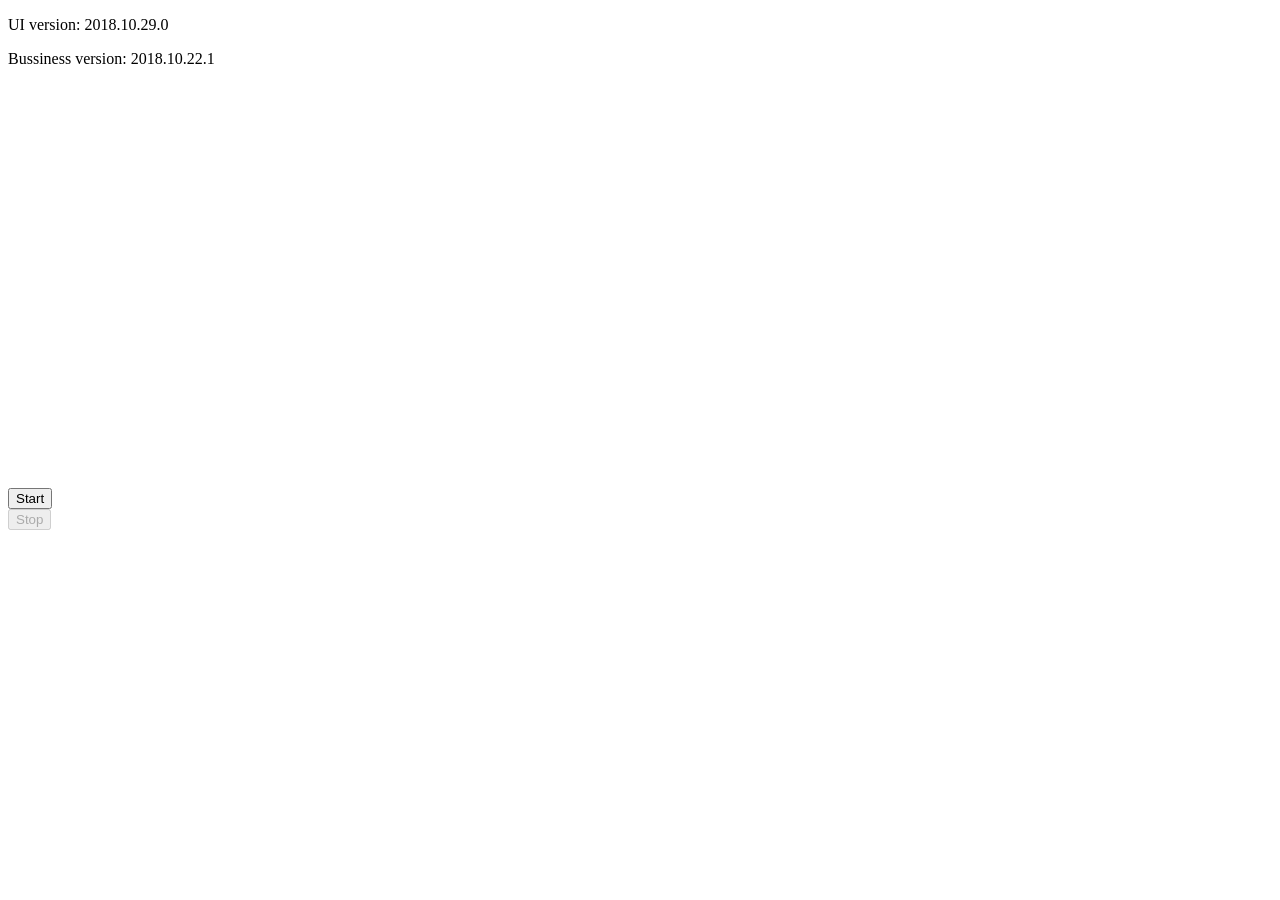
<file: desenare.html>
<!DOCTYPE HTML>

<html>
<body>
<p>UI version: 2018.10.29.0</p>
<p id="id_bussiness_version"></p>
<canvas width="400" height="400" id="id_canvas"></canvas>
<br>
<button type = "button" id="id_start_button">Start</button>
<br>
<button type = "button" id="id_stop_button">Stop</button>
<p id= "id_prime"></p>
<script src = "desenare.js"></script>
</body>
</html>
</file>
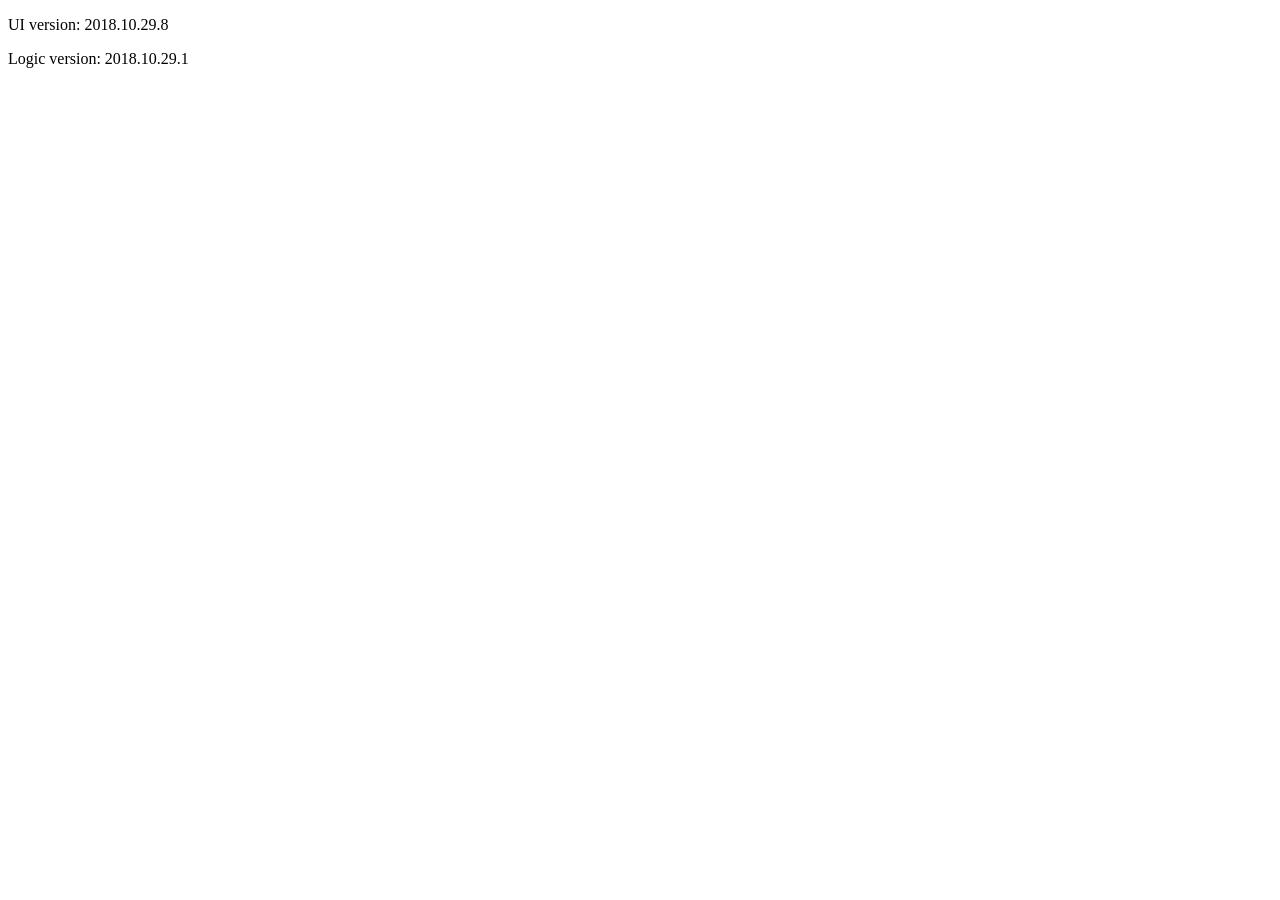
<file: orientation.html>
<!DOCTYPE HTML>

<html>
<body>
<p>UI version: 2018.10.29.8</p>
<p id="id_bussiness_version"></p>
<p id = "id_alpha"></p>
<p id = "id_beta"></p>
<p id = "id_gamma"></p>

<script src = "orientation.js"></script>
</body>
</html>
</file>
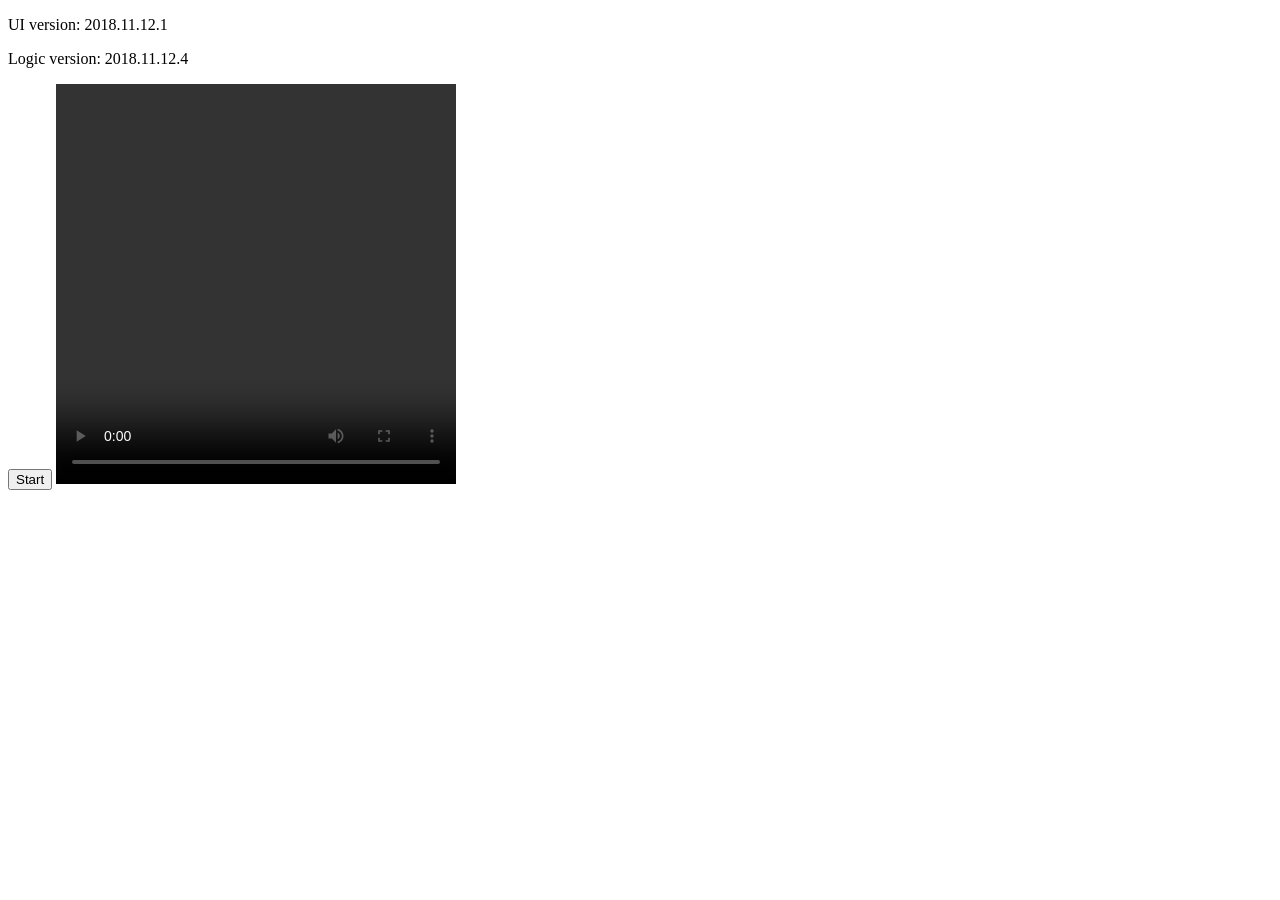
<file: html5/cam.html>
<!DOCTYPE HTML>

<html>
<body>
<p>UI version: 2018.11.12.1</p>
<p id="id_bussiness_version"></p>


<button type = "button" id = "id_button">Start</button>

<video height = "400" width = "400" autoplay controls id= "id_video">Video tag is not suported</video>

<canvas height="400" width = "400" id = "id_canvas">Canvas tag is not supported

<script src="cam.js"></script>

</body>
</html>
</file>
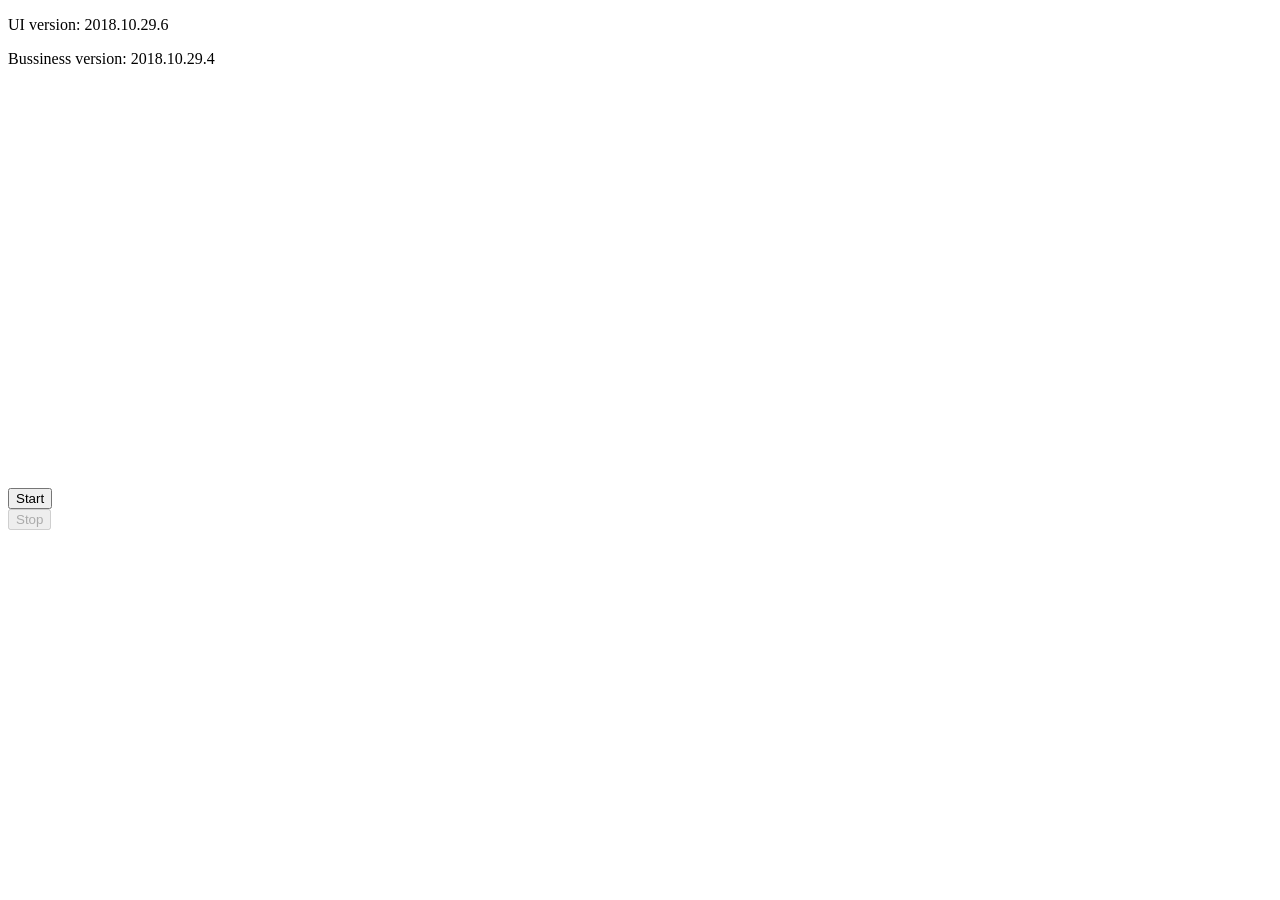
<file: html5/desenare.html>
<!DOCTYPE HTML>

<html>
<body>
<p>UI version: 2018.10.29.6</p>
<p id="id_bussiness_version"></p>
<canvas width="400" height="400" id="id_canvas"></canvas>
<br>
<button type = "button" id="id_start_button">Start</button>
<br>
<button type = "button" id="id_stop_button">Stop</button>
<p id= "id_prime"></p>
<script src = "desenare.js"></script>
</body>
</html>
</file>
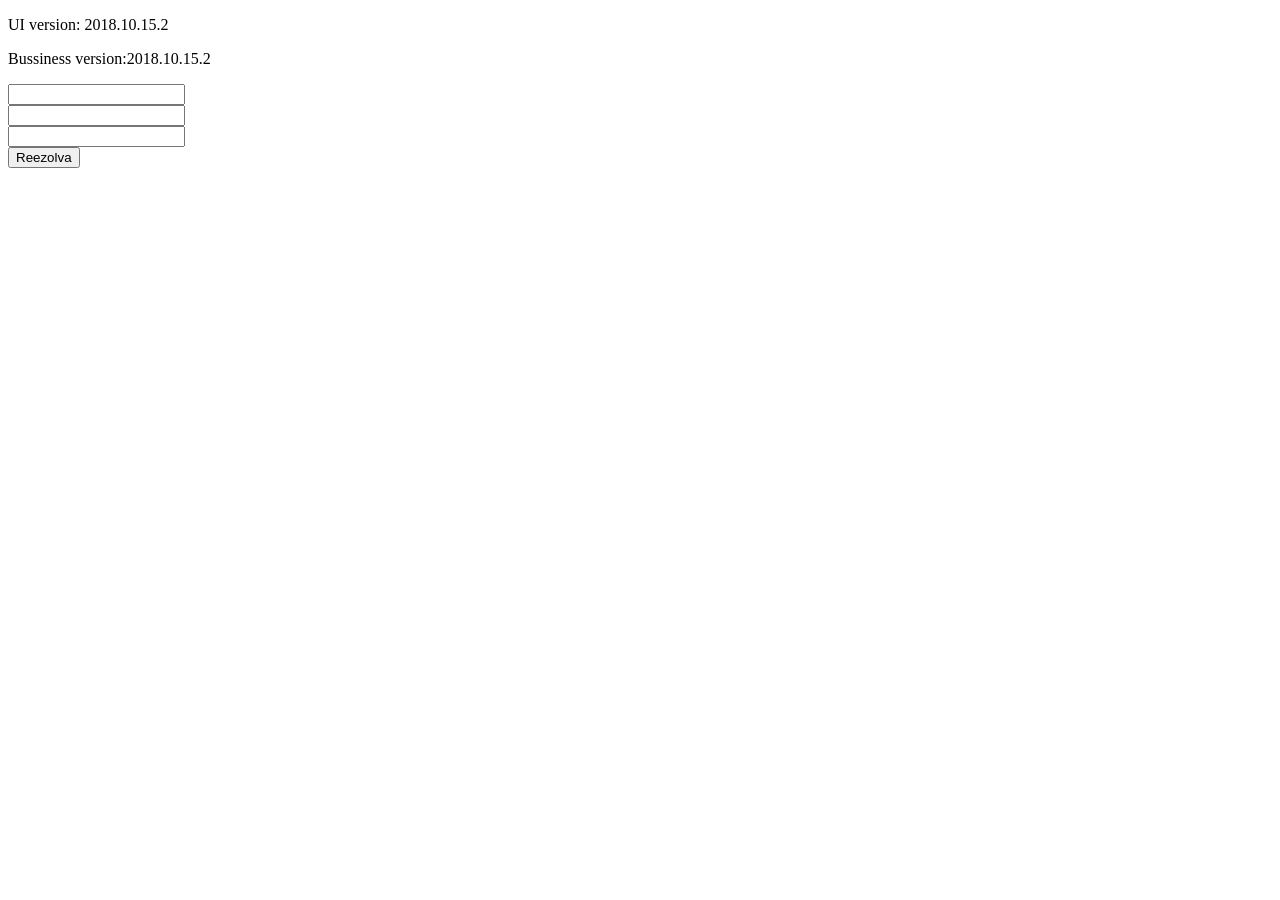
<file: html5/ec2.html>
<!DOCTYPE HTML>

<html>
<body>
<p>UI version: 2018.10.15.2</p>
<p id="id_bussiness_version"></p>

<input type="text" id="id_a"></input>
<br>
<input type="text" id="id_b"></input>
<br>
<input type="text" id="id_c"></input>
<br>
<button type ="button" onclick ="rezolva()">Reezolva</button>

<p id= "id_x1"></p>
<p id= "id_x2"></p>

<script src = "ec21.js"></script>
</body>
</html>
</file>
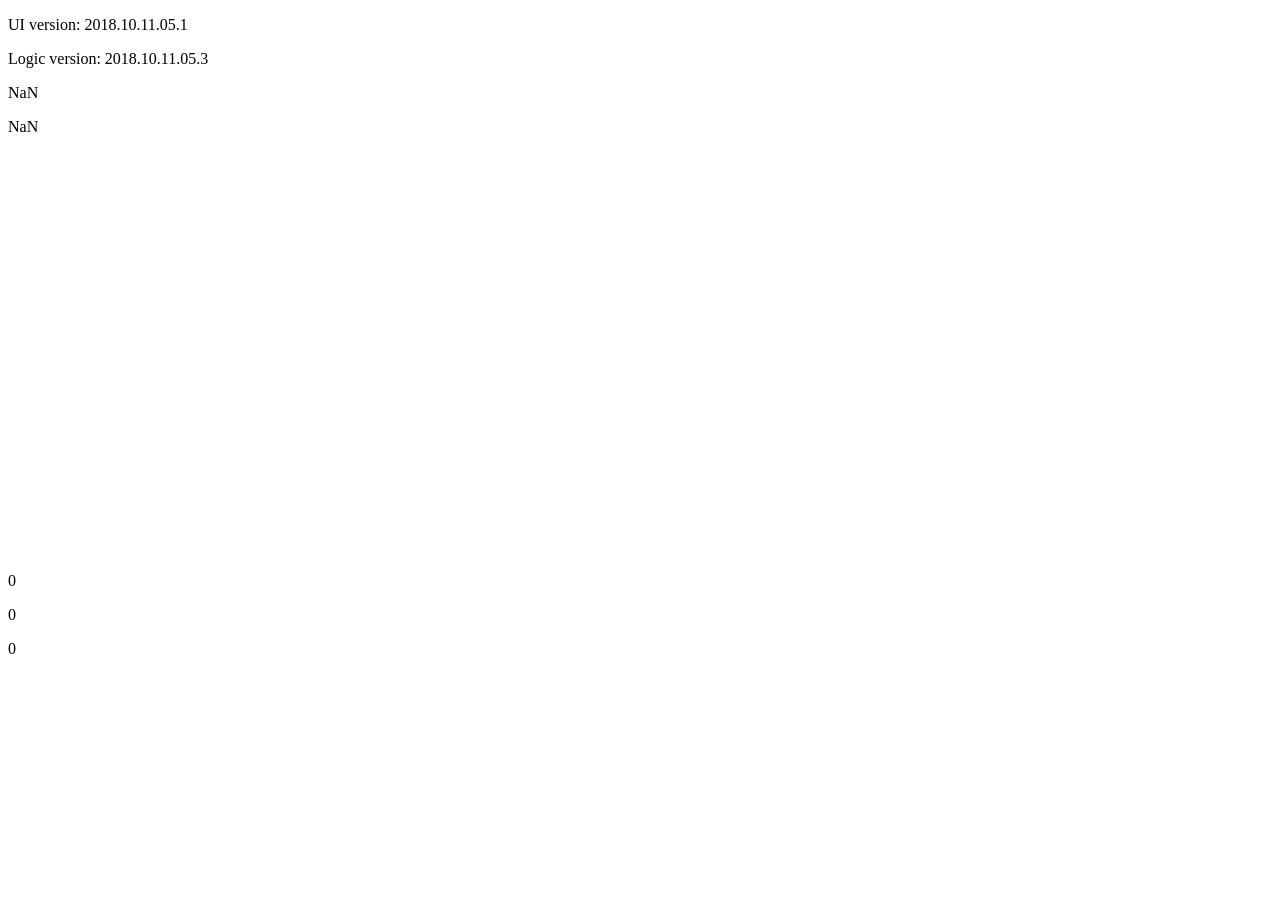
<file: html5/orientation.html>
<!DOCTYPE HTML>

<html>
<body>
<p>UI version: 2018.10.11.05.1</p>
<p id="id_bussiness_version"></p>

<p id = "id_alpha"></p>
<p id = "id_beta"></p>
<p id = "id_gamma"></p>

<p id = "id_root_x"></p>
<p id = "id_root_y"></p>

<canvas width = "400" height = "400" id = id_canvas></canvas>

<p id = "id_acc_z"></p>
<p id = "id_acc_x"></p>
<p id = "id_acc_y"></p>

<script src = "orientation.js"></script>
</body>
</html>
</file>
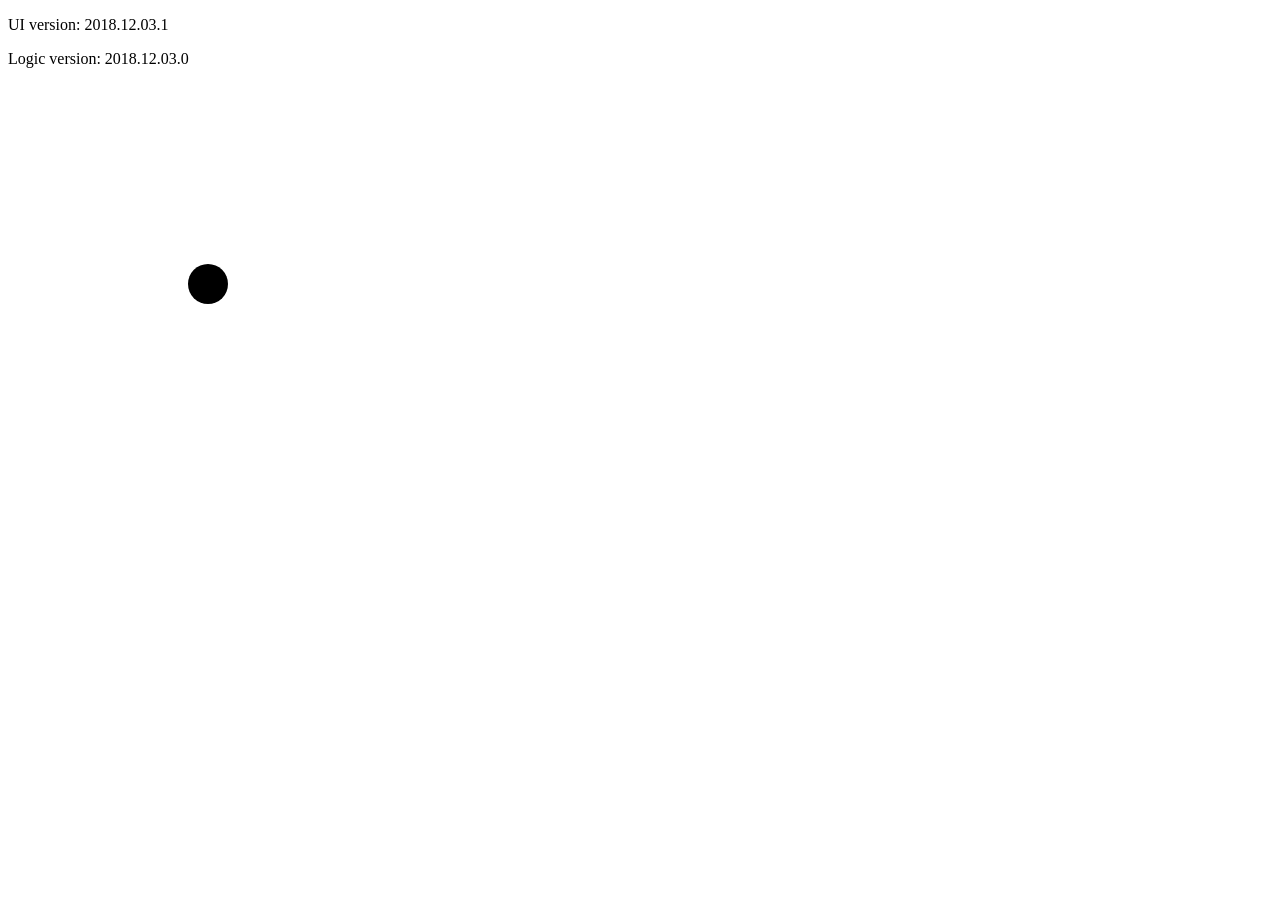
<file: html5/svg.html>
<!DOCTYPE HTML>

<html>
<body>
<p>UI version: 2018.12.03.1</p>
<p id="id_bussiness_version"></p>


<svg width = "400" height = "400" id = id_svg>
<circle cx = "100" cy= "100" r = "20" id = "id_cerc"/>
</svg>
<script src = "svg.js"></script>
</body>
</html>
</file>
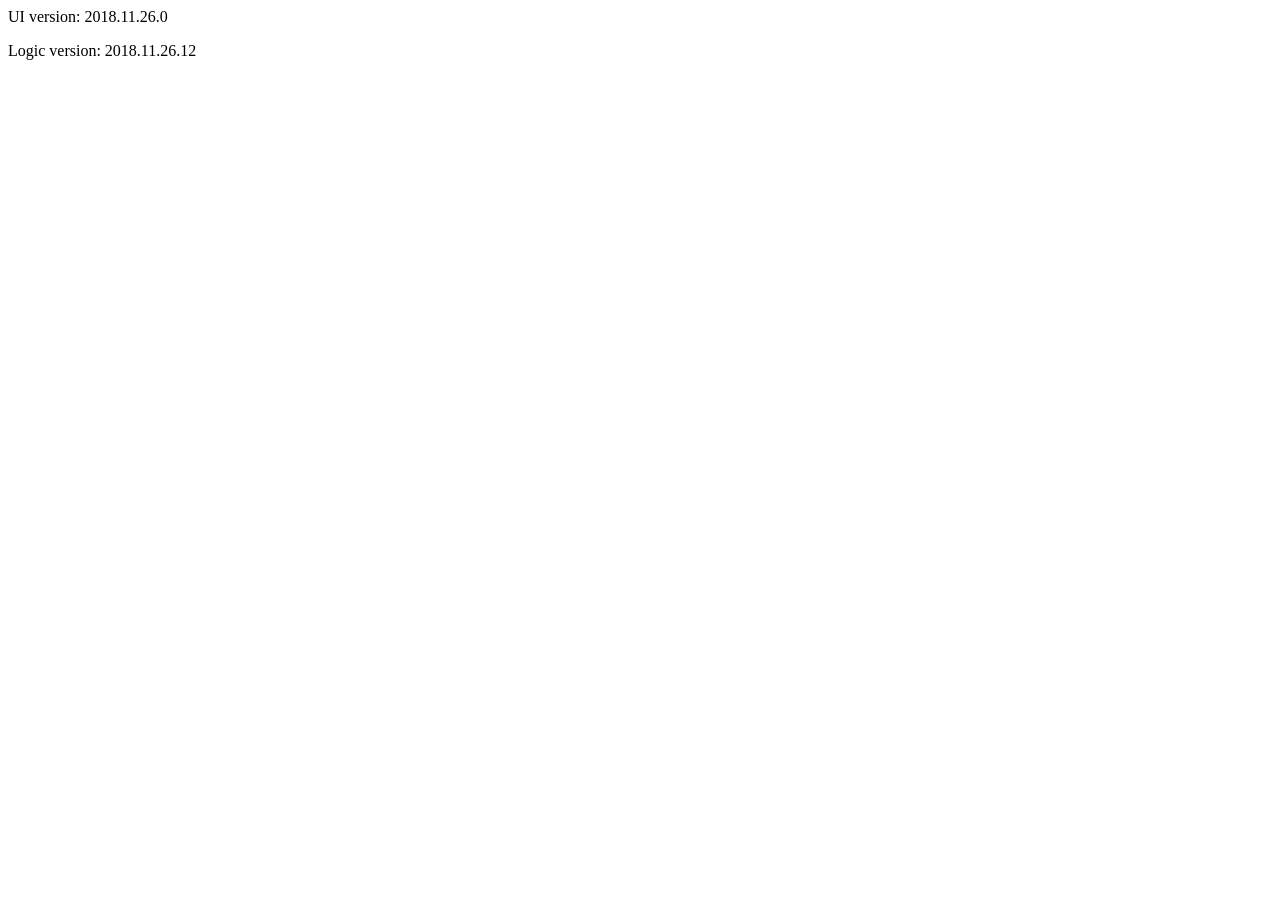
<file: html5/touch.html>
<html>
<body>
<p>UI version: 2018.11.26.0</p>
<p id="id_bussiness_version"></p>

<canvas height="400" width = "400" id = "id_canvas">Canvas tag is not supported

<script src="touch.js"></script>

</body>
</html>
</file>
